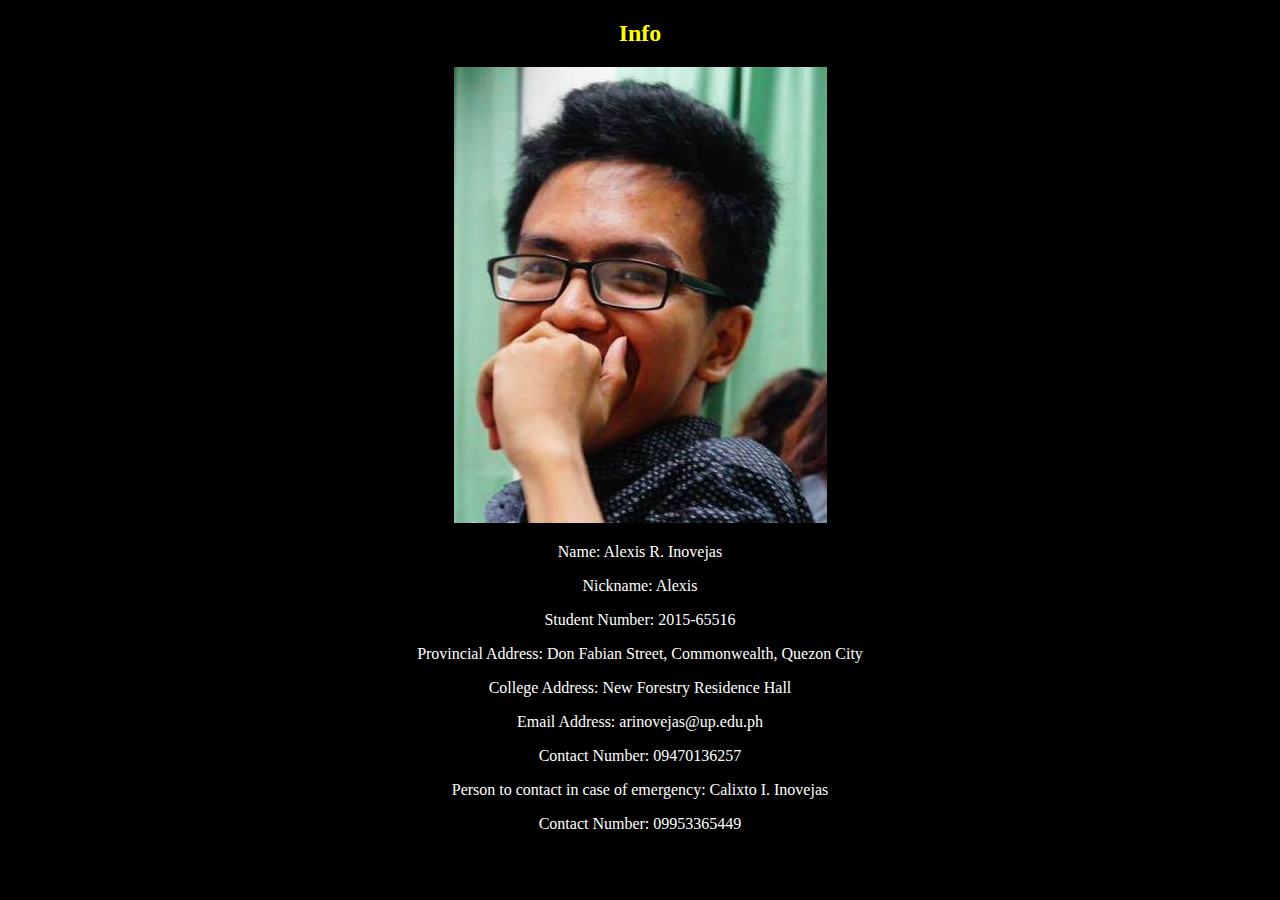
<file: arinovejas/index.html>
<!DOCTYPE html>
<html>

<head>
	<link rel="stylesheet" type="text/css" href="Inovejas_Diagnostic.css">

	<title> Personal Information </title>

</head>

<body>
	<h2> Info </h2>
	<p> <img src="arinovejas.jpg" > </p>
	<p>Name: Alexis R. Inovejas </p>
	<p>Nickname: Alexis </p>
	<p>Student Number: 2015-65516 </p>
	<p>Provincial Address: Don Fabian Street, Commonwealth, Quezon City</p>
	<p>College Address: New Forestry Residence Hall</p>
	<p>Email Address: arinovejas@up.edu.ph </p>
	<p>Contact Number: 09470136257</p>
	<p>Person to contact in case of emergency: Calixto I. Inovejas</p>
	<p>Contact Number: 09953365449 </p>
</body>

</html>
</file>
<file: arinovejas/Inovejas_Diagnostic.css>
body {
    background-color: black;
}

h2{
	color: yellow;
	text-align: center;
}
p {
	color: white;
	text-align: center;
}
</file>
